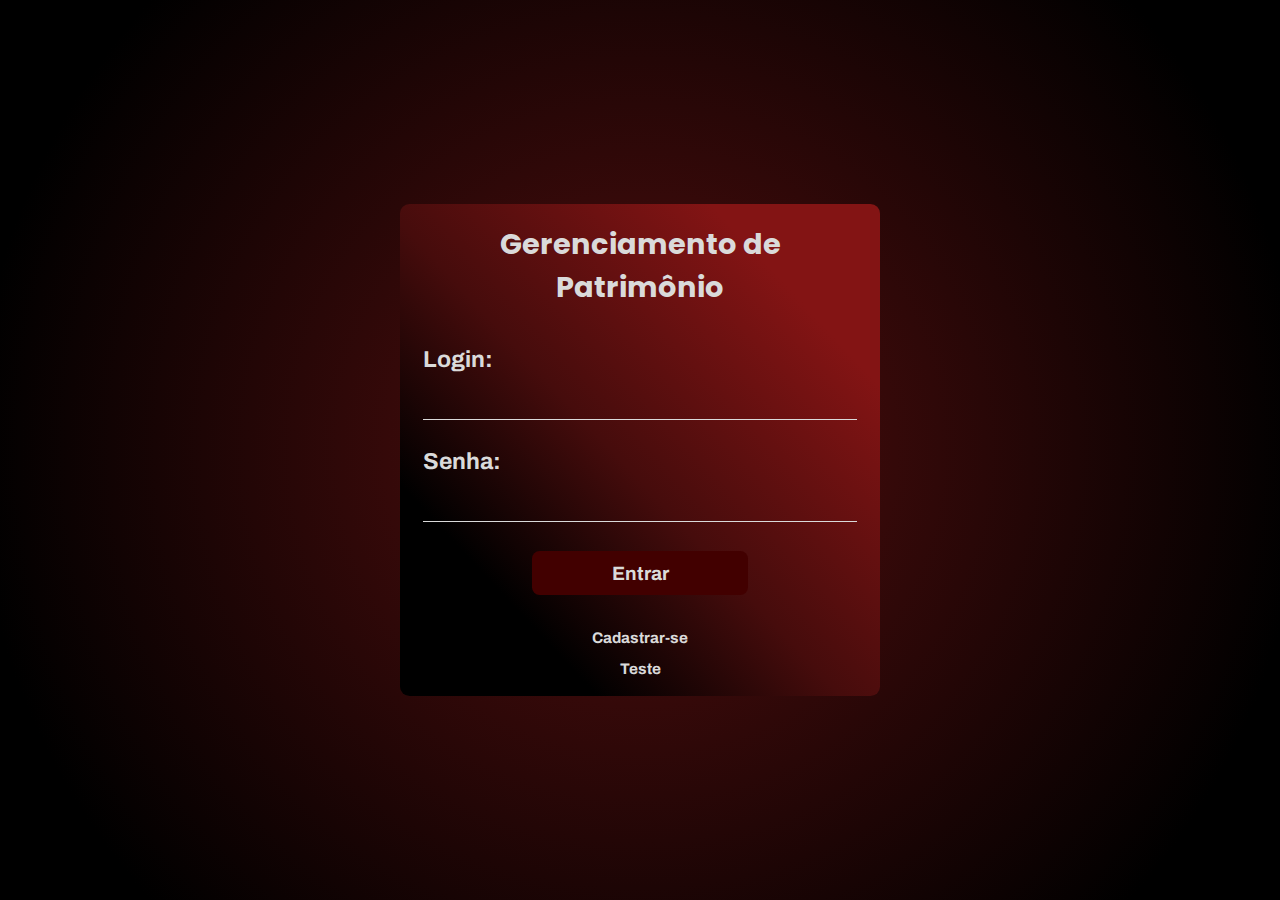
<file: index.html>
<!DOCTYPE html>

<head>
    <meta charset="utf-8">
    <meta http-equiv="X-UA-Compatible" content="IE=edge">
    <meta name="viewport" content="width=device-width, initial-scale=1">
    <title>GP - Gerenciamento de patrimônio</title>
    <link href="https://fonts.googleapis.com/css2?family=Archivo:wght@400;700&family=Poppins:wght@400;700&display=swap" rel="stylesheet">
    <link rel="stylesheet" href="styles/main.css">
    <link rel="stylesheet" href="styles/style.css">
</head>

<body id="page-login">
    <form class="container">
        <h1>Gerenciamento de Patrimônio</h1>
        <div class="input-block">
            <label for="login">Login:</label>
            <input type="text" name="login" id="login">
        </div>
        <div class="input-block">
            <label for="password">Senha:</label>
            <input type="password" name="password" id="password">
        </div>
        <button>Entrar</button>
        <a href="cadastro.html">Cadastrar-se</a>
        <a href="pesquisar_equipamento.html">Teste</a>
    </form>
</body>

</html>
</file>
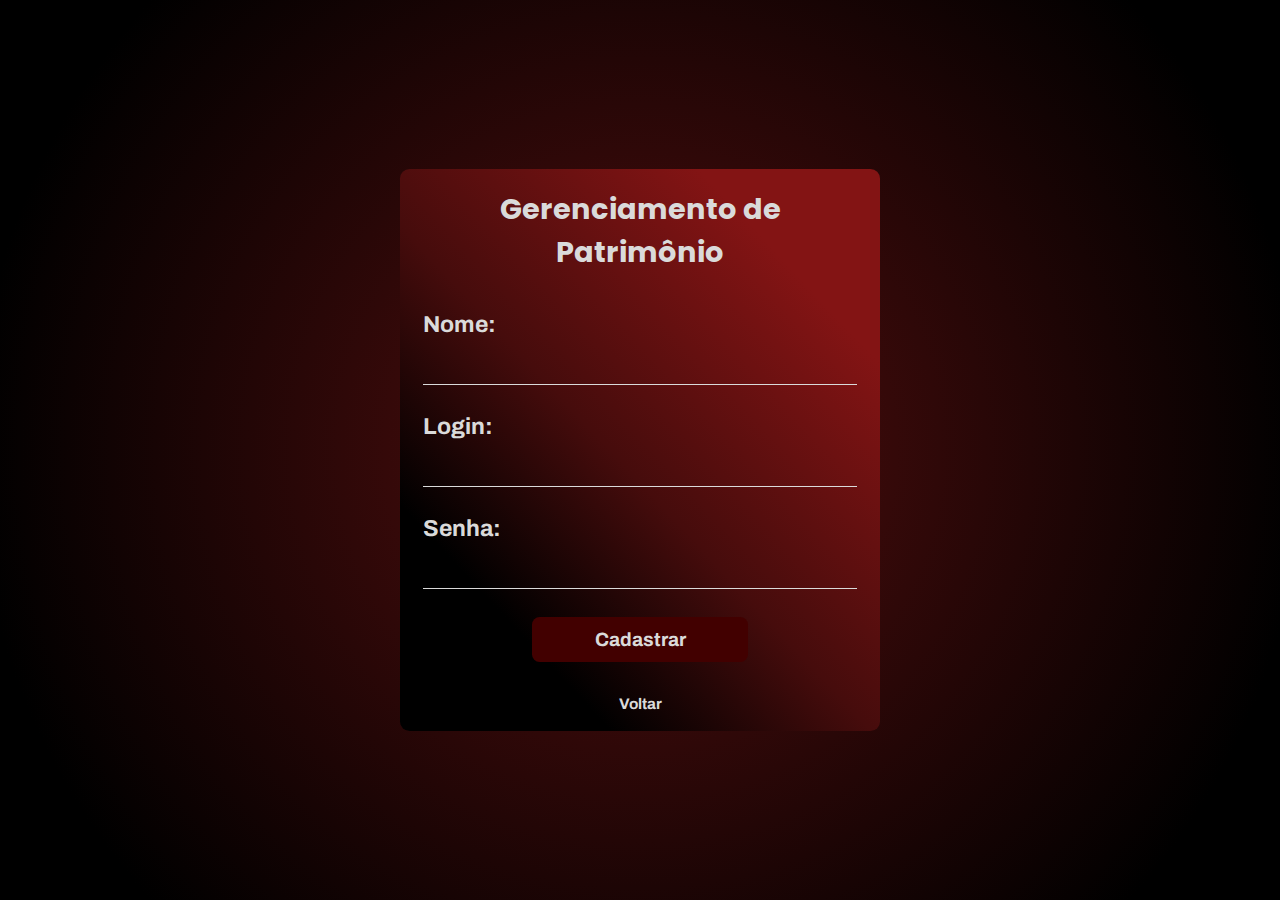
<file: cadastro.html>
<!DOCTYPE html>

<head>
    <meta charset="utf-8">
    <meta http-equiv="X-UA-Compatible" content="IE=edge">
    <meta name="viewport" content="width=device-width, initial-scale=1">
    <title>GP - Gerenciamento de patrimônio</title>
    <link href="https://fonts.googleapis.com/css2?family=Archivo:wght@400;700&family=Poppins:wght@400;700&display=swap" rel="stylesheet">
    <link rel="stylesheet" href="styles/main.css">
    <link rel="stylesheet" href="styles/style.css">
</head>

<body id="page-login">
    <form class="container">
        <h1>Gerenciamento de Patrimônio</h1>
        <div class="input-block">
            <label for="nome">Nome:</label>
            <input type="text" name="nome" id="nome">
        </div>
        <div class="input-block">
            <label for="login">Login:</label>
            <input type="text" name="login" id="login">
        </div>
        <div class="input-block">
            <label for="password">Senha:</label>
            <input type="password" name="password" id="password">
        </div>
        <button>Cadastrar</button>
        <a href="index.html">Voltar</a>
    </form>
</body>

</html>
</file>
<file: styles/main.css>
:root {
    font-size: 60%;
    --color-vermelho-escuro: #780404;
    --color-vermelho-claro: #E80707;
    --color-vermelho-marrom: #692323;
    --color-text: #dadada;
    --color-text-hover: #f3f3f3;
    --color-button: #420000;
    --color-button-hover: #460c0c;
    --background-image: background-image: url('images/bg-01.png');
    --backgrond-gradient: linear-gradient(227deg, rgba(131, 20, 20, 1) 18%, rgba(70, 12, 12, 1) 53%, rgba(0, 0, 0, 1) 79%);
    --background-gradient-secondary: radial-gradient(circle, rgba(70, 12, 12, 1) 15%, rgba(0, 0, 0, 1) 85%);
}

* {
    margin: 0;
    padding: 0;
    box-sizing: border-box;
}

html,
body,
input,
button {
    color: var(--color-text);
}

body {
    background: var(--background-gradient-secondary);
}
</file>
<file: styles/style.css>
:root {
    font-size: 60%;
    --color-vermelho-escuro: #780404;
    --color-vermelho-claro: #E80707;
    --color-vermelho-marrom: #692323;
    --color-text: #dadada;
    --color-text-hover: #f3f3f3;
    --color-button: #420000;
    --color-button-hover: #460c0c;
    --background-image: background-image: url('images/bg-01.png');
    --backgrond-gradient: linear-gradient(227deg, rgba(131, 20, 20, 1) 18%, rgba(70, 12, 12, 1) 53%, rgba(0, 0, 0, 1) 79%);
    --background-gradient-secondary: radial-gradient(circle, rgba(70, 12, 12, 1) 15%, rgba(0, 0, 0, 1) 85%);
}

* {
    margin: 0;
    padding: 0;
    box-sizing: border-box;
}

html,
body,
input,
button {
    color: var(--color-text);
}

#page-login {
    background: var(--background-gradient-secondary);
    height: 100vh;
    display: flex;
    align-items: center;
    justify-content: center;
}

.container {
    width: 90%;
    background: var(--backgrond-gradient);
    border-radius: 1rem;
    display: flex;
    flex-direction: column;
    padding: 2rem 2.4rem;
}

.container h1 {
    font: 700 3rem Poppins;
    margin-bottom: 4rem;
    text-align: center;
}

.container a {
    font: 700 1.6rem Archivo;
    align-self: center;
    text-decoration: none;
    color: var(--color-text);
    transition: color .2s;
    margin-top: 1.6rem;
}

.container a:hover {
    color: var(--color-text-hover);
}

.container button {
    font: 700 2rem Archivo;
    width: 50%;
    height: 4.6rem;
    margin: 2rem auto;
    background: var(--color-button);
    border: none;
    border-radius: .8rem;
    cursor: pointer;
    transition: background .2s;
}

.container button:hover {
    background: var(--color-button-hover);
}

.container .input-block {
    display: flex;
    flex-direction: column;
}

.container .input-block label {
    font: 700 2.4rem Archivo;
}

.container .input-block input {
    font: 400 1.6rem Archivo;
    margin: 1rem auto;
    width: 100%;
    height: 4rem;
    background: none;
    border: 0;
    border-bottom: 1px solid var(--color-text);
    outline: none;
}

.container .input-block+.input-block {
    margin-top: 2rem;
}

@media (min-width: 1100px) {
    #page-login {
        display: flex;
        justify-content: center;
    }
    .container {
        width: 50rem;
    }
}
</file>
